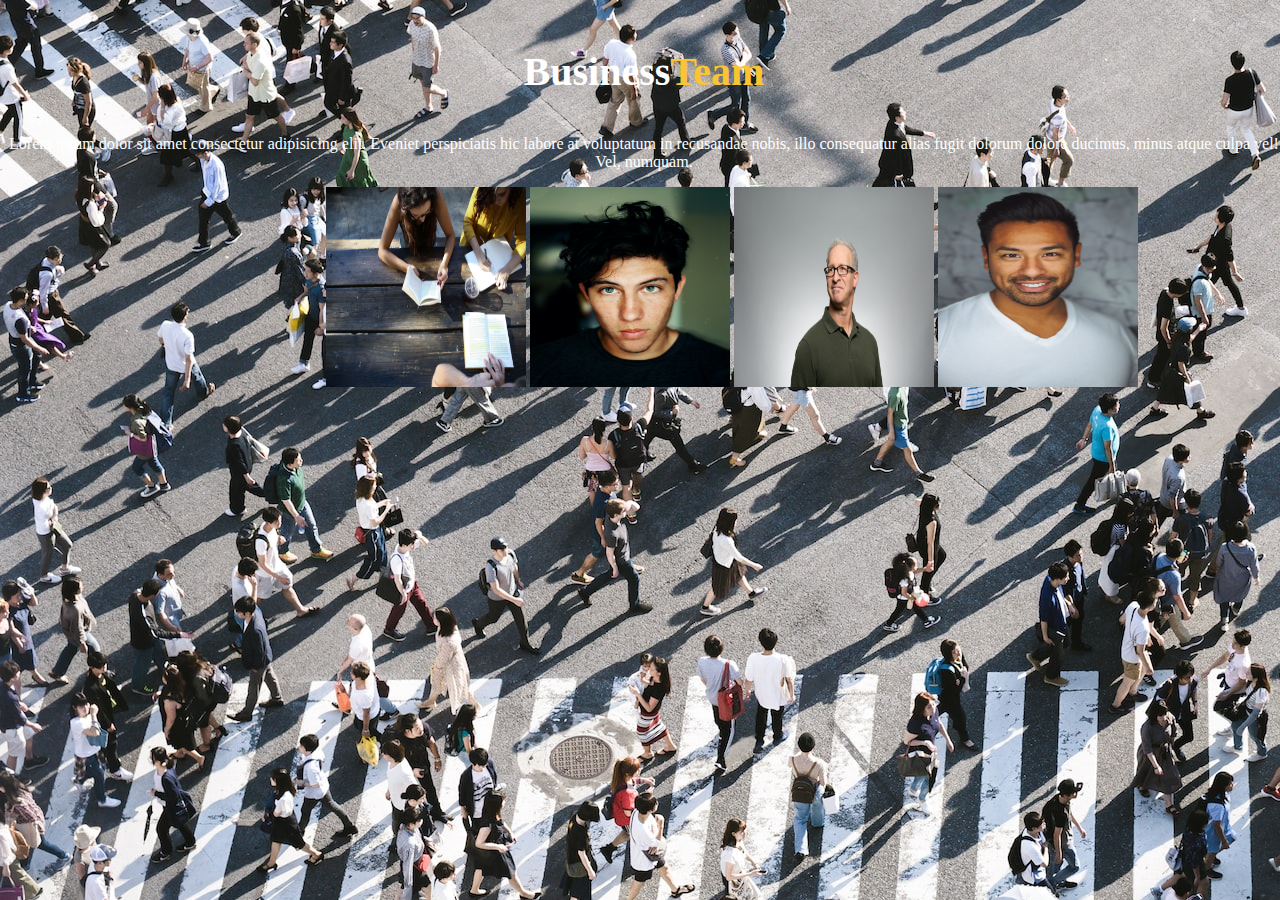
<file: task 1/index.html>
<!DOCTYPE html>
<html lang="en">
<head>
    <meta charset="UTF-8">
    <meta http-equiv="X-UA-Compatible" content="IE=edge">
    <meta name="viewport" content="width=device-width, initial-scale=1.0">
    <title>Document</title>
    <link rel="stylesheet" href="main.css">
</head>
<body>
    <div class="main-section">
        <div class="head">
            <p class="p1">Business<span class="span">Team</span></p>
            <div>
                <p class="p2">
                Lorem ipsum dolor sit amet consectetur adipisicing elit. 
                Eveniet perspiciatis hic labore at voluptatum in recusandae
                 nobis, 
                illo consequatur alias fugit dolorum dolore ducimus,
                minus atque culpa vel! Vel, numquam.
            </p>
            </div>
        </div>
        <div>
            <img class="img" src="img/1.jpg" alt="person1">
            <img class="img" src="img/2.jpg" alt="person2">
            <img class="img" src="img/3.jpg" alt="person3">
            <img class="img" src="img/4.jpg" alt="person4">
        </div>
    </div>
</body>
</html>
</file>
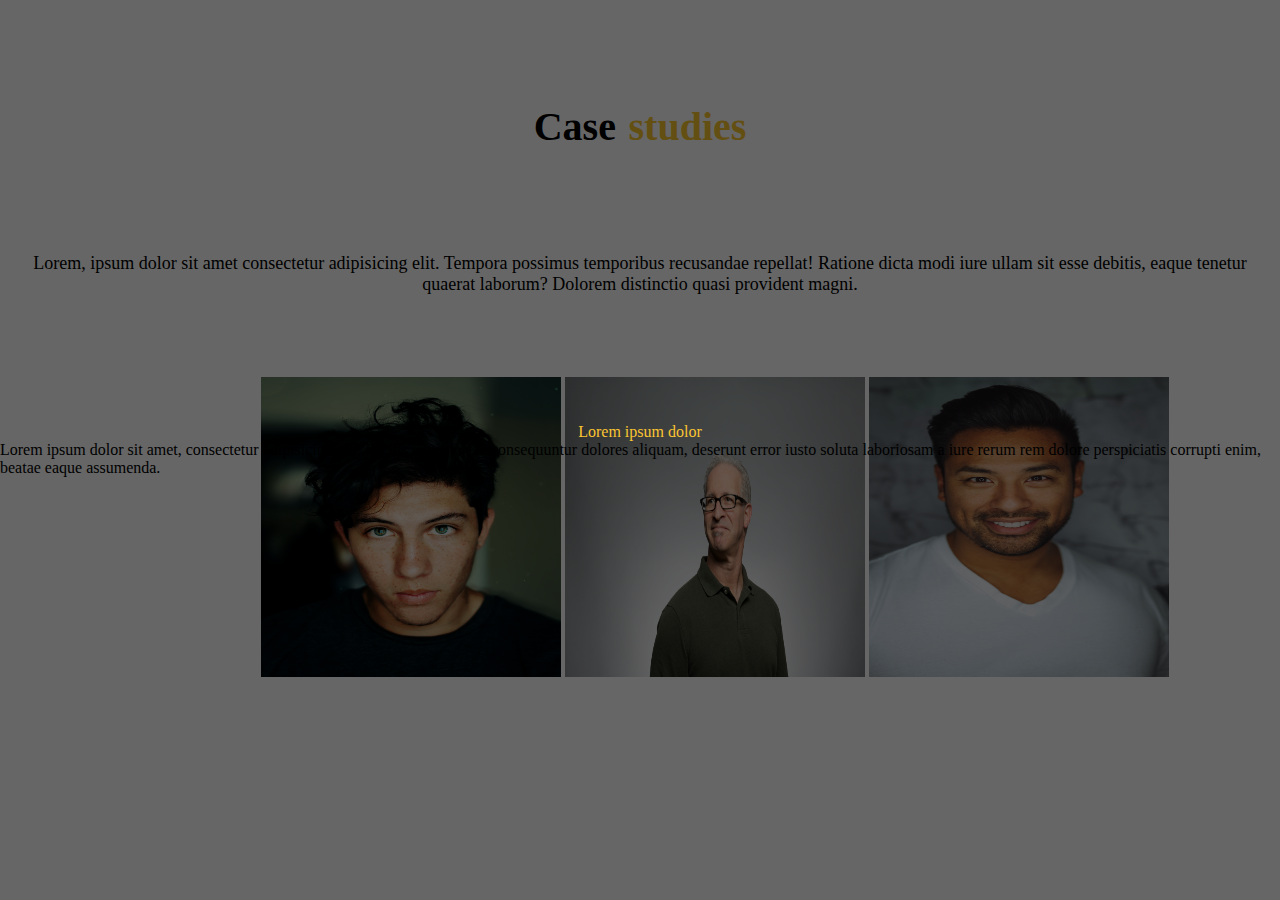
<file: task 2/index.html>
<!DOCTYPE html>
<html lang="en">
<head>
    <meta charset="UTF-8">
    <meta http-equiv="X-UA-Compatible" content="IE=edge">
    <meta name="viewport" content="width=device-width, initial-scale=1.0">
    <title>Document</title>
    <link rel="stylesheet" href="main.css">
</head>
<body>
    <section class="main-section">
        <div class="head">
            <p class="p0">Case<span class="span1">studies</span></p>
            <p class="p1">
                Lorem, ipsum dolor sit amet consectetur adipisicing elit. 
                Tempora possimus temporibus recusandae repellat! 
                Ratione dicta modi iure ullam sit esse debitis, 
                eaque tenetur quaerat laborum? Dolorem distinctio quasi provident magni.
            </p>
        </div>
        <div class="image">
            <img class="img" src="img/2.jpg" alt="">
            <img class="img" src="img/3.jpg" alt="">
            <img class="img" src="img/4.jpg" alt="">
            <div class="image-overlay">
                <div class="image-title"><span class="span2">Lorem ipsum dolor</span></div>
                <div class="image-dis">
                    Lorem ipsum dolor sit amet, 
                    consectetur adipisicing elit. 
                    Facilis excepturi at consequuntur dolores aliquam, 
                    deserunt error iusto soluta laboriosam a 
                    iure rerum rem dolore perspiciatis corrupti enim, 
                    beatae eaque assumenda.
                </div>
            </div>
        </div>
    </section>
</body>
</html>
</file>
<file: task 1/main.css>
body{
    background-image: url(img/background.jpg);
    background-repeat: repeat-x;
    background-repeat: repeat-y;
}
.main-section{
    position: absolute;
    background-color: rgba (0,0,0,0.5);
}
.p1{
    font-size: 40px;
    font-weight: bold;
    color: white;
    text-align: center;
}
.span{
    color: #fbc531;
}
.p2{
    color: white;
    text-align: center;
}
.img{
    position: relative;
    display: inline;
    width: 200px;
    height: 200px;
    left: 25%;
}
</file>
<file: task 2/main.css>
.head{
    font-weight: bold;
    font-size: 40px;
    text-align: center;
}
.p0{
    padding-top: 5%;
}
.p1{
    font-weight: normal;
    font-size: large;
    padding-top: 5%;
}
.span1{
    color: #fbc531;
    padding-left: 1%;
}
.span2{
    color: #fbc531;
}
/* .image{
    position: relative;
} */
.img{
    width: 300px;
    height: 300px;
    padding-top: 5%;
    position: relative;
    top: 90%;
    left: 20%;
}
.image-overlay{
    position: absolute;
    top: 0;
    left: 0;
    width: 100%;
    height: 100%;
    background: rgba(0, 0, 0, 0.6);
    display: flex;
    flex-direction: column;
    align-items: center;
    justify-content: center;
    opacity: 0;
    transition: 0.25s;
}
.image-overlay:hover{
    opacity: 1;
}
</file>
